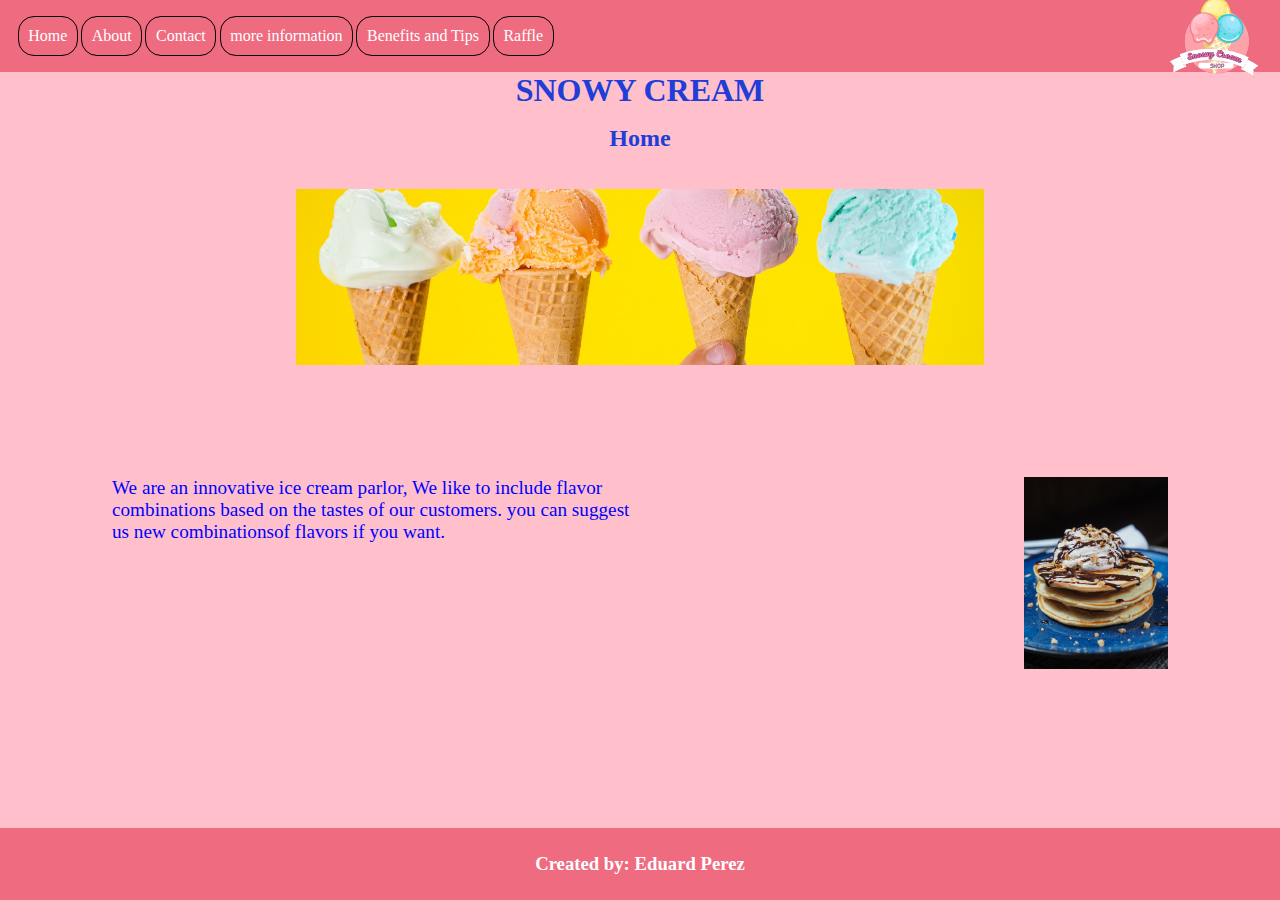
<file: index.html>
<!DOCTYPE html>
<html lang="en">
  <head>
    <meta charset="UTF-8" />
    <meta name="viewport" content="width=device-width, initial-scale=1.0" />
    <title>Home</title>
    <link rel="stylesheet" href="./style.css" />
    <link rel="shortcut icon" href="./img/icon.png" type="image/x-icon" />
  </head>
  <body>
    <div class="layout">
      <header>
        <nav class="navbar">
          <a href="#">Home</a>
          <a href="./About.html">About</a>
          <a href="./contact.html">Contact</a>
          <a href="./information.html">more information</a>
          <a href="./benefitsTips.html">Benefits and Tips</a>
          <a href="./raffle.html">Raffle</a>
        </nav>
        <img class="logo" src="./img/logo.png" alt="logo" />
      </header>
      <main class="index_main">
        <div class="inicio">
          <h1>SNOWY CREAM</h1>
          <h2>Home</h2>
          <img src="./img/icecream.jpg" class="img" alt="icecream" />
        </div>

        <div class="medio">
          <p class="pi">
            We are an innovative ice cream parlor, We like to include flavor
            combinations based on the tastes of our customers. you can suggest
            us new combinationsof flavors if you want.
          </p>
          <img src="./img/pancakes-ice.jpg" class="img1" alt="pancakes-ice" />
        </div>
      </main>
      <footer>
        <h3>Created by: Eduard Perez</h3>
      </footer>
    </div>
  </body>
</html>
</file>
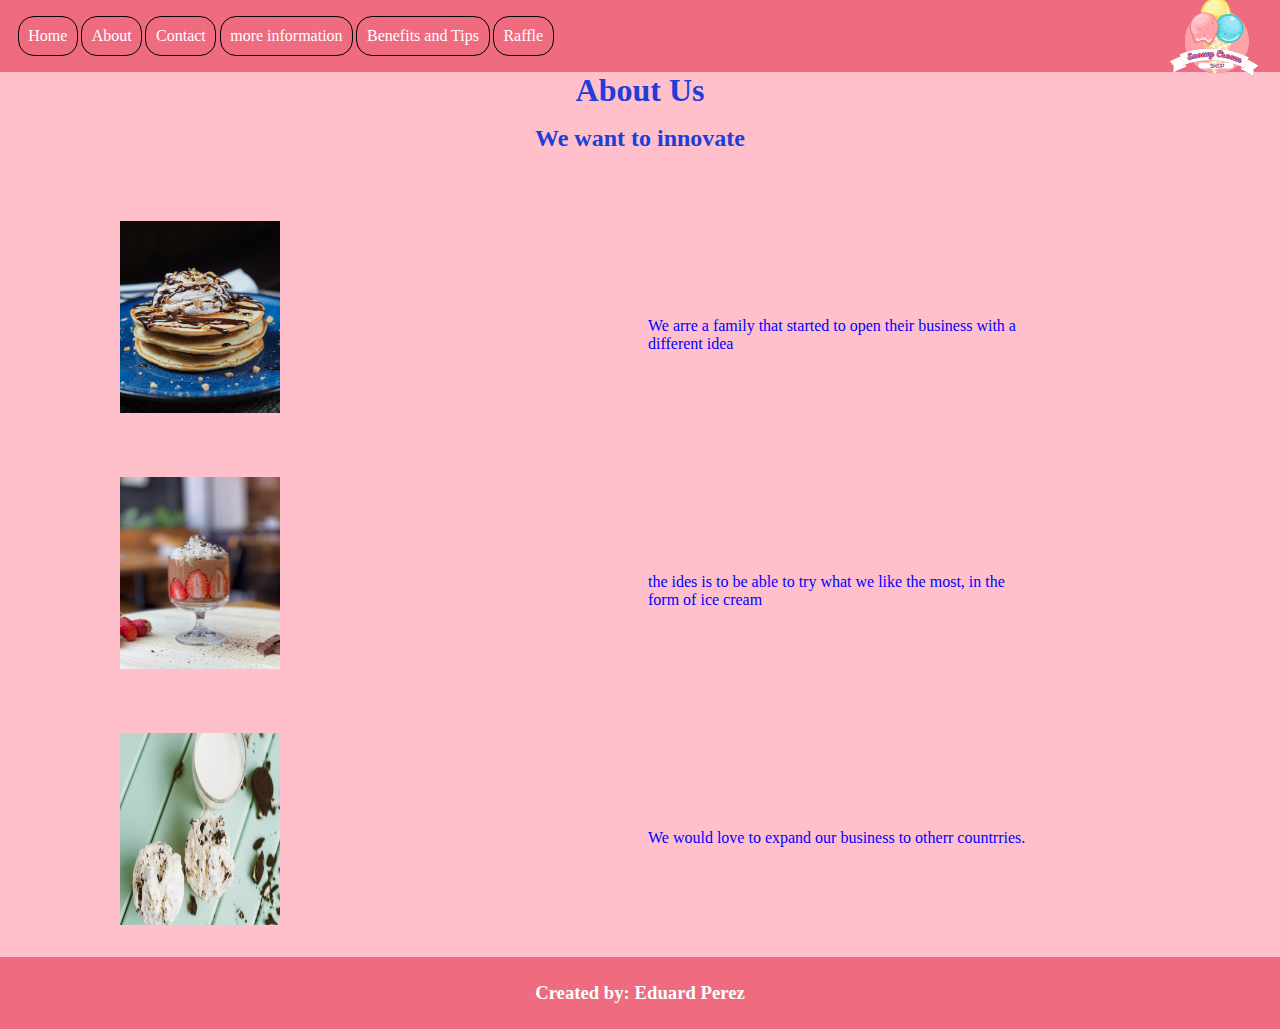
<file: About.html>
<!DOCTYPE html>
<html lang="en">
  <head>
    <meta charset="UTF-8" />
    <meta name="viewport" content="width=device-width, initial-scale=1.0" />
    <title>About</title>
    <link rel="stylesheet" href="./style.css" />
    <link rel="shortcut icon" href="./img/icon.png" type="image/x-icon" />
  </head>
  <body>
    <div class="layout">
      <header>
        <nav class="navbar">
          <a href="./index.html">Home</a>
          <a href="#">About</a>
          <a href="./contact.html">Contact</a>
          <a href="./information.html">more information</a>
          <a href="./benefitsTips.html">Benefits and Tips</a>
          <a href="./raffle.html">Raffle</a>
        </nav>
        <img class="logo" src="./img/logo.png" alt="logo" />
      </header>
      <main class="about_main">
        <h1>About Us</h1>
        <h2>We want to innovate</h2>
        <div class="p 1">
          <img src="./img/pancakes-ice.jpg" class="imgp1" alt="pancakes-ice" />
          <p>
            We arre a family that started to open their business with a
            different idea
          </p>
        </div>
        <div class="p 2">
          <img src="./img/strawberry.jpg" class="imgp2" alt="strawberry" />
          <p>
            the ides is to be able to try what we like the most, in the form of
            ice cream
          </p>
        </div>
        <div class="p 3">
          <img src="./img/two-icecream.jpg" class="imgp3" alt="strawberry" />
          <p>We would love to expand our business to otherr countrries.</p>
        </div>
      </main>
      <footer>
        <h3>Created by: Eduard Perez</h3>
      </footer>
    </div>
  </body>
</html>
</file>
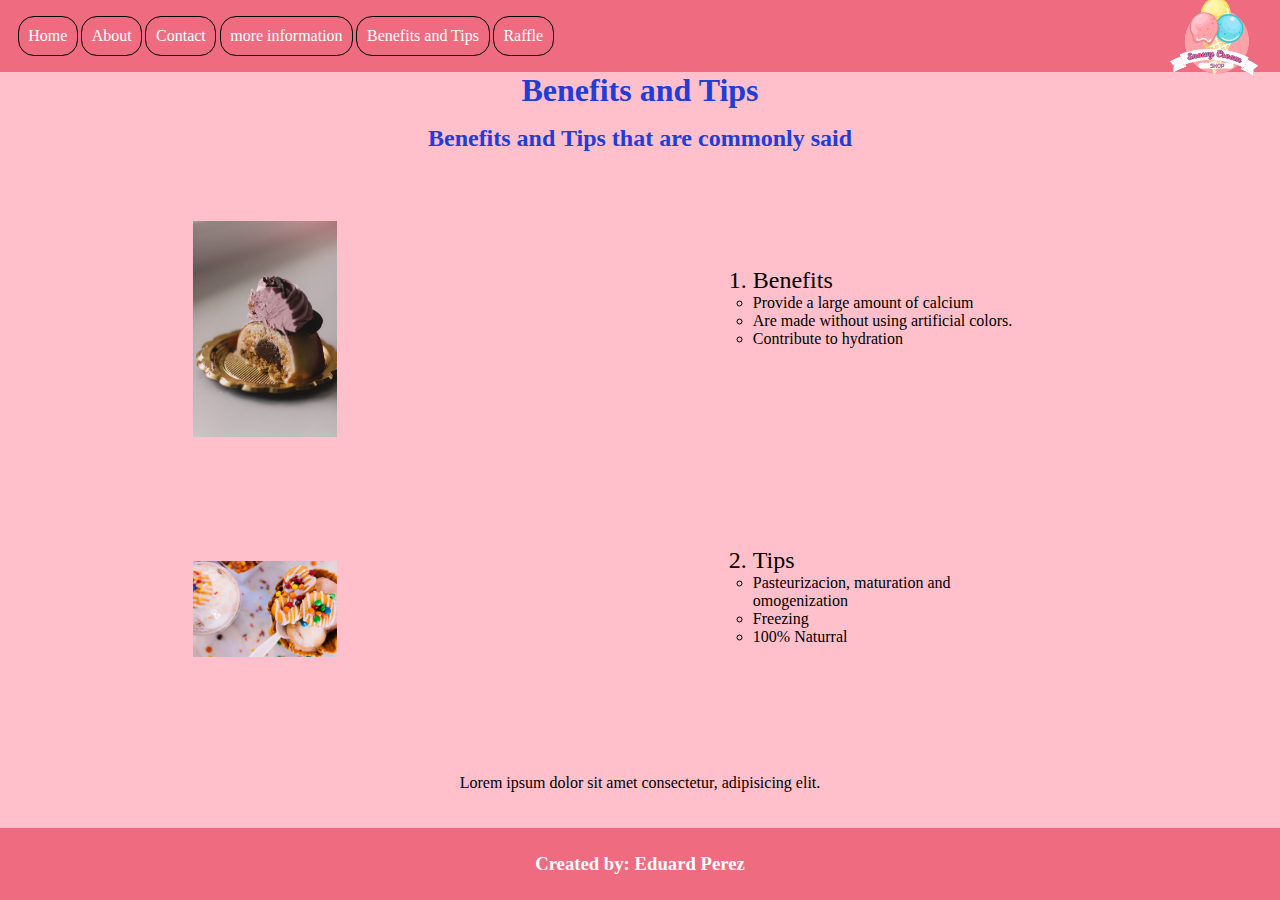
<file: benefitsTips.html>
<!DOCTYPE html>
<html lang="en">
  <head>
    <meta charset="UTF-8" />
    <meta name="viewport" content="width=device-width, initial-scale=1.0" />
    <title>Benefits and Tips</title>
    <link rel="stylesheet" href="./style.css" />
    <link rel="shortcut icon" href="./img/icon.png" type="image/x-icon" />
  </head>
  <body>
    <div class="layout">
      <header>
        <nav class="navbar">
          <a href="./index.html">Home</a>
          <a href="./About.html">About</a>
          <a href="./contact.html">Contact</a>
          <a href="./information.html">more information</a>
          <a href="#">Benefits and Tips</a>
          <a href="./raffle.html">Raffle</a>
        </nav>
        <img class="logo" src="./img/logo.png" alt="logo" />
      </header>
      <main class="benefitsTips_main">
        <h1>Benefits and Tips</h1>
        <h2>Benefits and Tips that are commonly said</h2>
        <div class="final 1">
          <img src="./img/candy-icecream.jpg" alt="candy-icecream" />
          <ol>
            <li>
              Benefits
              <ul>
                <li>Provide a large amount of calcium</li>
                <li>Are made without using artificial colors.</li>
                <li>Contribute to hydration</li>
              </ul>
            </li>
          </ol>
        </div>
        <div class="final 2">
          <img src="./img/cream-ice.jpg" alt="candy-icecream" />
          <ol start="2">
            <li>
              Tips
              <ul>
                <li>Pasteurizacion, maturation and omogenization</li>
                <li>Freezing</li>
                <li>100% Naturral</li>
              </ul>
            </li>
          </ol>
        </div>
        <p class="textf">
          Lorem ipsum dolor sit amet consectetur, adipisicing elit.
        </p>
      </main>
      <footer>
        <h3>Created by: Eduard Perez</h3>
      </footer>
    </div>
  </body>
</html>
</file>
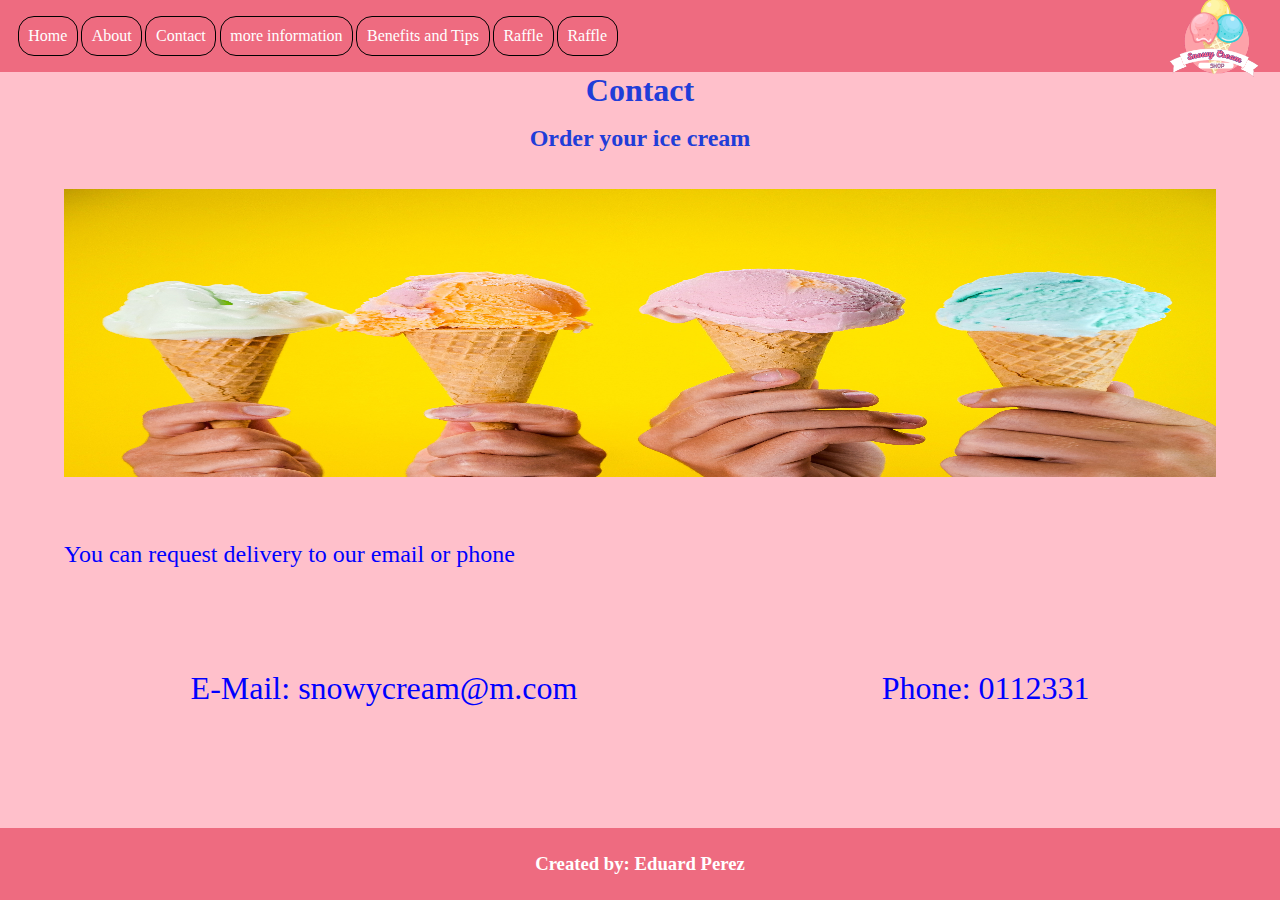
<file: contact.html>
<!DOCTYPE html>
<html lang="en">
  <head>
    <meta charset="UTF-8" />
    <meta name="viewport" content="width=device-width, initial-scale=1.0" />
    <title>Contact</title>
    <link rel="stylesheet" href="./style.css" />
    <link rel="shortcut icon" href="./img/icon.png" type="image/x-icon" />
  </head>
  <body>
    <div class="layout">
      <header>
        <nav class="navbar">
          <a href="./index.html">Home</a>
          <a href="./About.html">About</a>
          <a href="#">Contact</a>
          <a href="./information.html">more information</a>
          <a href="./benefitsTips.html">Benefits and Tips</a>
          <a href="./raffle.html">Raffle</a><a href="./raffle.html">Raffle</a>
        </nav>
        <img class="logo" src="./img/logo.png" alt="logo" />
      </header>
      <main class="contact_main">
        <h1>Contact</h1>
        <h2>Order your ice cream</h2>
        <div class="pagf">
          <img src="./img/icecream.jpg" class="imgf" alt="icecream" />
          <p class="pf">
            You can request delivery to our email or phone
          </p>
        </div>
        <div class="tp4">
          <p>E-Mail: snowycream@m.com</p>
          <p>Phone: 0112331</p>
        </div>
      </main>
      <footer>
        <h3>Created by: Eduard Perez</h3>
      </footer>
    </div>
  </body>
</html>
</file>
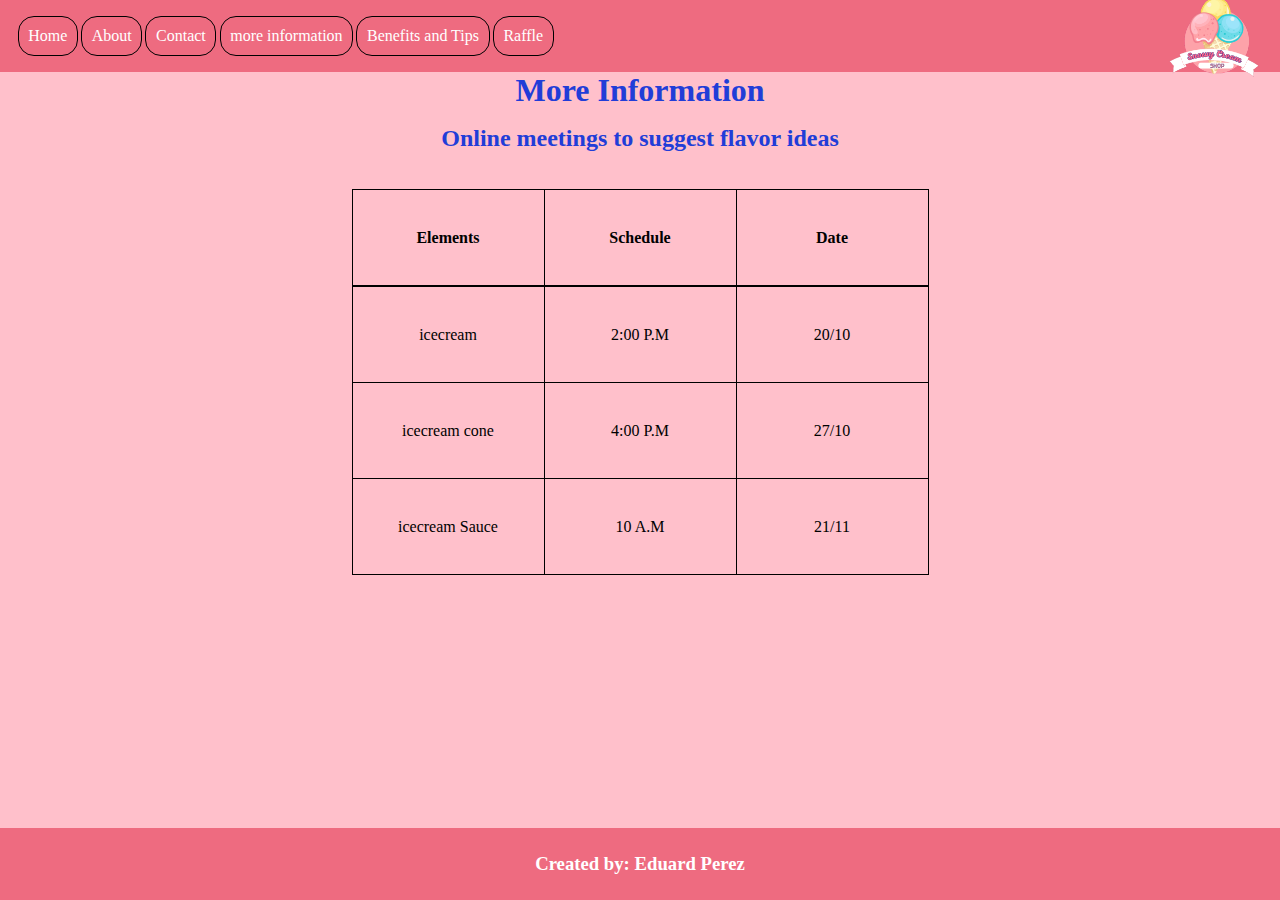
<file: information.html>
<!DOCTYPE html>
<html lang="en">
  <head>
    <meta charset="UTF-8" />
    <meta name="viewport" content="width=device-width, initial-scale=1.0" />
    <title>More Information</title>
    <link rel="stylesheet" href="./style.css" />
    <link rel="shortcut icon" href="./img/icon.png" type="image/x-icon" />
  </head>
  <body>
    <div class="layout">
      <header>
        <nav class="navbar">
          <a href="./index.html">Home</a>
          <a href="./About.html">About</a>
          <a href="./contact.html">Contact</a>
          <a href="#">more information</a>
          <a href="./benefitsTips.html">Benefits and Tips</a>
          <a href="./raffle.html">Raffle</a>
        </nav>
        <img class="logo" src="./img/logo.png" alt="logo" />
      </header>
      <main class="information_main">
        <h1>More Information</h1>
        <h2>Online meetings to suggest flavor ideas</h2>
        <table>
          <thead>
            <tr>
              <th>Elements</th>
              <th>Schedule</th>
              <th>Date</th>
            </tr>
          </thead>
          <tbody>
            <tr>
              <td>icecream</td>
              <td>2:00 P.M</td>
              <td>20/10</td>
            </tr>
            <tr>
              <td>icecream cone</td>
              <td>4:00 P.M</td>
              <td>27/10</td>
            </tr>
            <tr>
              <td>icecream Sauce</td>
              <td>10 A.M</td>
              <td>21/11</td>
            </tr>
          </tbody>
        </table>
      </main>
      <footer>
        <h3>Created by: Eduard Perez</h3>
      </footer>
    </div>
  </body>
</html>
</file>
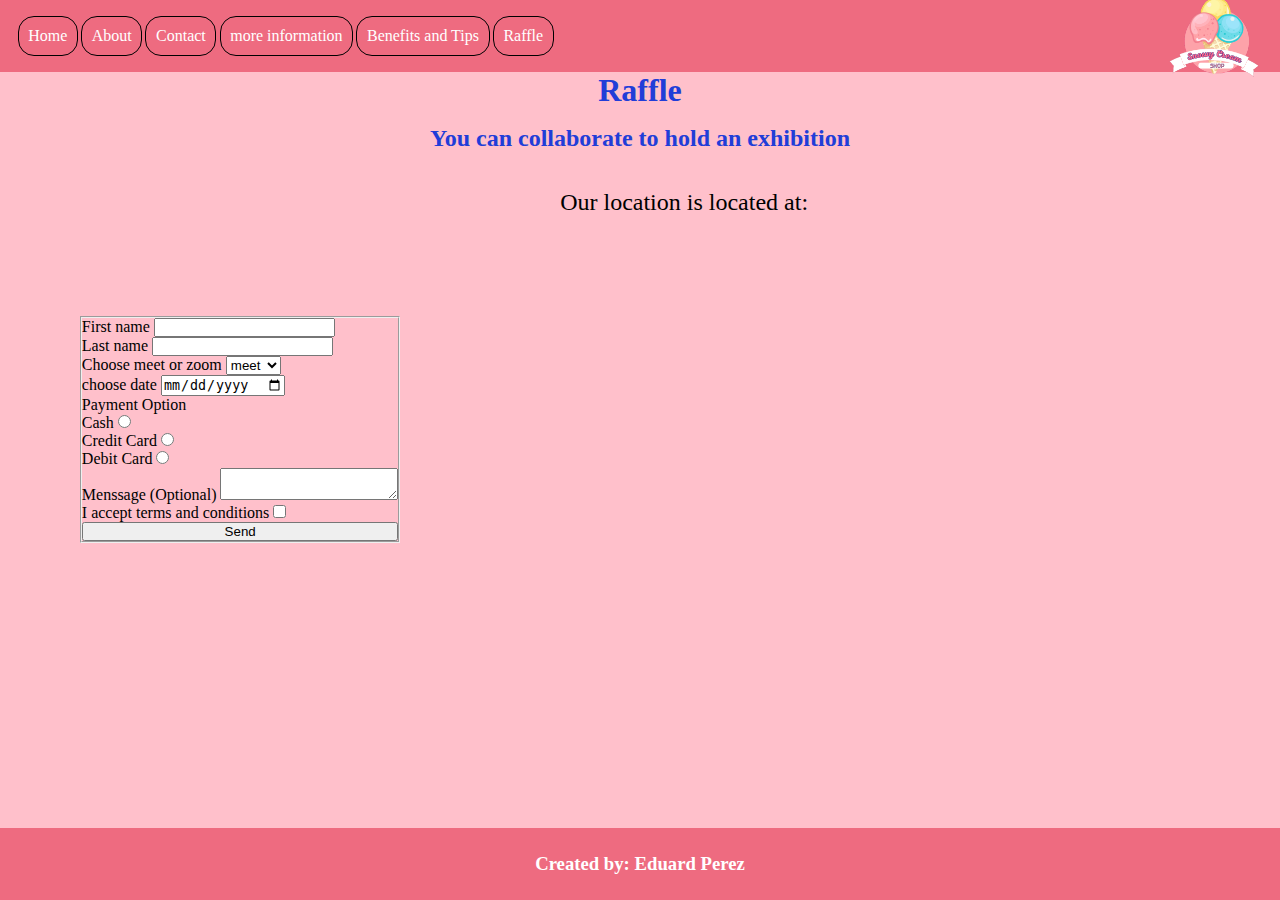
<file: raffle.html>
<!DOCTYPE html>
<html lang="en">
  <head>
    <meta charset="UTF-8" />
    <meta name="viewport" content="width=device-width, initial-scale=1.0" />
    <title>Raffle</title>
    <link rel="stylesheet" href="./style.css" />
    <link rel="shortcut icon" href="./img/icon.png" type="image/x-icon" />
  </head>
  <body>
    <div class="layout">
      <header>
        <nav class="navbar">
          <a href="./index.html">Home</a>
          <a href="./About.html">About</a>
          <a href="./contact.html">Contact</a>
          <a href="./information.html">more information</a>
          <a href="./benefitsTips.html">Benefits and Tips</a>
          <a href="#">Raffle</a>
        </nav>
        <img class="logo" src="./img/logo.png" alt="logo" />
      </header>
      <main class="raffle_main">
        <h1>Raffle</h1>
        <h2>
          You can collaborate to hold an exhibition 
        </h2>
        <div class="forymap">
          <div>
            <form action="./show_data.html" method="get">
            <fieldset class="formulario">
              <label for="Firstname">
                First name
                <input type="text" name="Firstname" id="Firstname" />
              </label>
              <label for="Lastname">
                Last name
                <input type="text" name="Lastname" id="Lastname" />
              </label>
              <label for="meetorzoom">
                Choose meet or zoom
                <select name="meetorzoom" id="meetorzoom">
                  <option value="meet">meet</option>
                  <option value="zoom">zoom</option>
                </select>
              </label>
              <label for="chosedate">
                choose date
                <input type="date" name="fecha" id="chosedate">
              </label>
              <div class="cash">
                <p>Payment Option</p>
                <label for="payment">
                  Cash
                  <input type="radio" name="payment" value="Cash" id="payment"/>
                </label>
                <label for="payment1">
                  Credit Card
                  <input type="radio" name="payment" value="Credit" id="payment1" />
                </label>
                <label for="payment2">
                  Debit Card
                  <input type="radio" name="payment" value="Debit" id="payment2"/>
                </label>
              </div>

              <label for="Menssage">
                Menssage (Optional)
                <textarea name="Menssage" id="Menssage"></textarea>
              </label>
              <label for="terms">
                I accept terms and conditions
                <input type="checkbox" name="terms" id="terms" required />
              </label>
              <button>Send</button>
            </fieldset>
          </form>
            </div>
          
        
           <div class="mapa">
<p>Our location is located at:</p>
<section>
  <iframe src="https://www.google.com/maps/embed?pb=!1m18!1m12!1m3!1d34310.596475085!2d-118.25014774510939!3d34.014725923349786!2m3!1f0!2f0!3f0!3m2!1i1024!2i768!4f13.1!3m3!1m2!1s0x80c2c78ea5225361%3A0x82cc966d190755b8!2sSoho%20Warehouse!5e0!3m2!1ses-419!2sco!4v1718809644241!5m2!1ses-419!2sco" class="mapaang" width="600" height="450" style="border:0;" allowfullscreen="" loading="lazy" referrerpolicy="no-referrer-when-downgrade"></iframe>
</section>
            </div>
          
        </div>
      </main>
      <footer>
        <h3>Created by: Eduard Perez</h3>
      </footer>
    </div>
  </body>
</html>
</file>
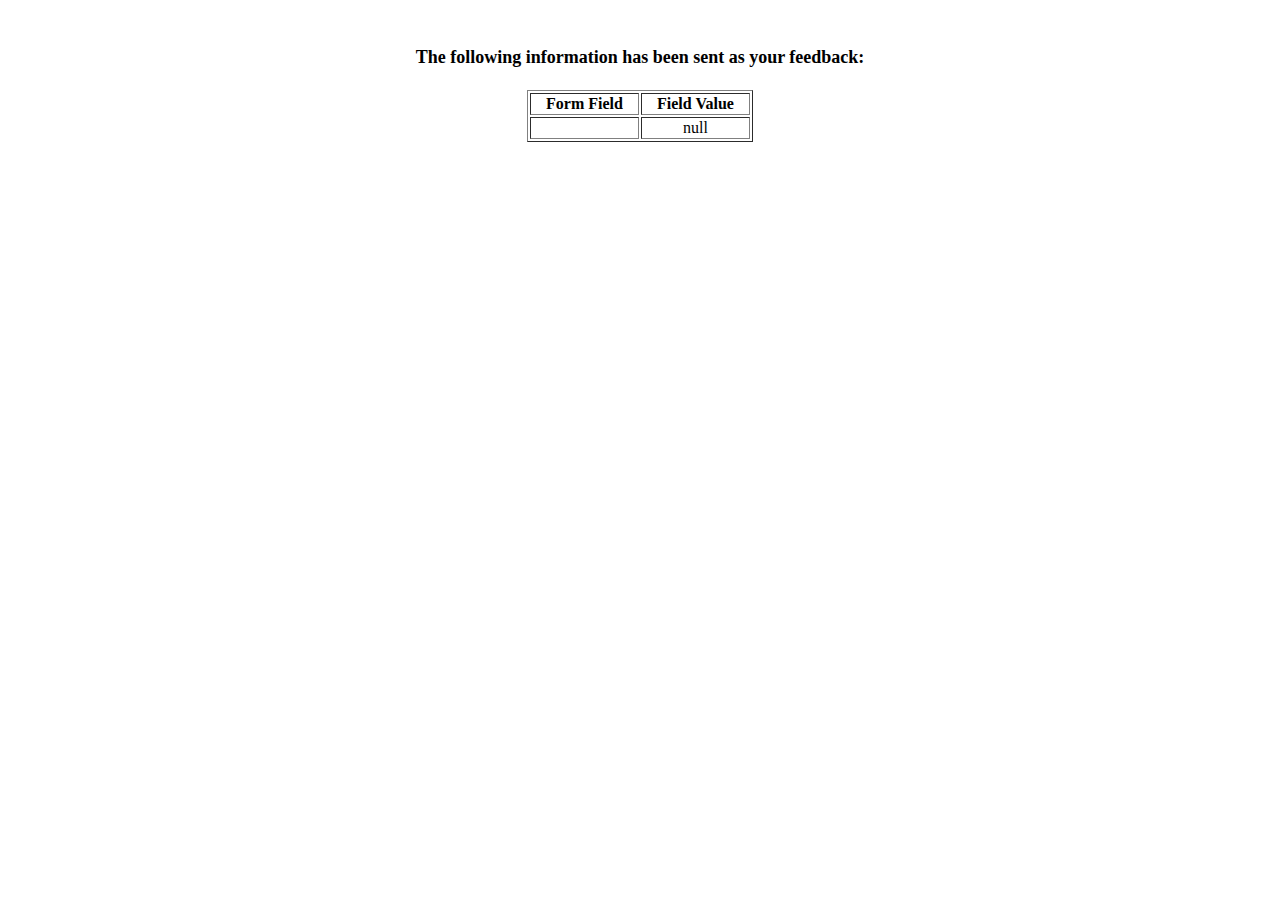
<file: show_data.html>
<html>
<head>
<title>Feedback Sent</title>
</head>
<body>
<p align=center>&nbsp;</p>
<h1 align=center><font size="+1">The following information has been sent as your
  feedback:</font></h1>

<table border="1" align=center width="226">
  <tr>
    <th align="center">Form Field</th>
    <th align="center">Field Value</th>
  </tr>

<script language="javascript">
var args = location.search.substr(1).split('&');
for (var i = 0; i < args.length; ++i) {
  var parts = args[i].split('=');
  if (parts != null) {
    var field = parts[0];
    var value = parts[1];
    if (value == null) {
      value = "null"
    }
    else {
      value = '"' + unescape(value.replace(/\+/g, ' ')) + '"';
    }

    document.writeln('<tr><td align="center">' + field + '</td>');
    document.writeln('<td align="center">' + value + '</td></tr>');
  }
}
</script>

<noscript>
<tr><td>
<p>You need to turn on Javascript in your browser.</p>

<p>In Microsoft Internet Explorer 4 or greater:</p>
<ul>
<li>From the "Tools" menu (in IE 4, it's the "View" menu), select "Internet Options".</li>
<li>Click on the "Security" tab.</li>
<li>Click on the "Custom Level" button. (In IE 4, select "Custom"
and then click on "Settings...".)</li>
<li>Under "Active scripting" make sure "Enable" is selected.</li>
</ul>

<p>In Netscape version 4 or greater:</p>
<ul>
<li>From the <b>Edit</b> menu, select <b>Preferences</b>.</li>
<li>In the <b>Category</b> list on the left, click on the word "Advanced".</li>
<li>In the panel on the right, make sure "Enable JavaScript" is checked.</li>
<li>Click the <b>OK</b> button.</li>
</ul>

</td></tr>
</noscript>

</table>
</body>
</html>
</file>
<file: style.css>
* {
  margin: 0px;
  padding: 0px;
  box-sizing: border-box;
}
header {
  min-height: 8vh;
  background-color: rgb(238, 107, 128);
  display: flex;
  flex-direction: column-reverse;
  align-items: center;
}
.layout {
  background-color: pink;
  min-height: 100vh;
  display: flex;
  flex-direction: column;
}
.navbar {
  display: flex;
  padding: 1rem;
  flex-direction: column;
}
.navbar a {
  color: white;
  text-decoration: none;
  padding: 0.6rem;
  background-color: rgb(238, 107, 128);
  border-radius: 1rem;
  border: 0.1rem solid black;
  margin: 0.1rem;
}
.logo {
  width: 10%;
  object-fit: contain;
}
.inicio {
  display: flex;
  flex-direction: column;
  align-items: center;
}
h1 {
  display: flex;
  justify-content: center;
  color: rgb(33, 61, 216);
}
h2 {
  color: rgb(33, 61, 216);
  height: 5rem;
  display: flex;
  justify-content: center;
  padding: 1rem;
}
.img {
  width: 90%;
  object-fit: cover;
}
.index_main {
  flex-grow: 1;
  display: flex;
  flex-direction: column;
}
.about_main {
  flex-grow: 1;
  width: 100%;
}
.contact_main {
  flex-grow: 1;
}
.information_main {
  flex-grow: 1;
}
.benefitsTips_main {
  flex-grow: 1;
}
.raffle_main {
  flex-grow: 1;
}
.medio {
  display: flex;
  flex-direction: row;
  padding: 15%;
  justify-content: space-between;
}
.img1 {
  width: 40%;
}
.pi {
  color: blue;
  font-size: 80%;
  width: 50%;
}
footer {
  background-color: rgb(238, 107, 128);
  min-height: 8vh;
  display: flex;
  justify-content: center;
  align-items: center;
  flex-direction: row;
}
h3 {
  color: white;
}
.p {
  width: 100%;
  color: blue;
  display: flex;
  flex-direction: column;
  align-items: center;
  justify-content: space-around;
}

.p img {
  width: 10rem;
  height: 12rem;
}
.p p {
  padding: 10%;
}
.pagf {
  display: flex;
  flex-direction: column;
  align-items: center;
}
.imgf {
  width: 90%;
}
.pf {
  padding: 1%;
  width: 100%;
  font-size: 1.5rem;
  color: blue;
}
.tp4 {
  display: flex;
  flex-direction: row;
  justify-content: space-around;
  padding: 3%;
  color: blue;
}
table tr,
td,
th {
  border: 1.5px solid black;
  width: 12rem;
  height: 6rem;
  text-align: center;
}
.final {
  display: flex;
  flex-direction: column;
  align-items: center;
  font-size: 1.5rem;
  padding: 1rem;
}
.final img {
  width: 9rem;
}
.final ul {
  font-size: 16px;
  width: 17rem;
  height: 6rem;
}
.textf {
  text-align: center;
  padding: 2%;
}
.final ol {
  padding: 5%;
}
form {
  display: flex;
  flex-direction: column;
}
.formulario {
  display: flex;
  flex-direction: column;
}
.cash {
  display: flex;
  flex-direction: column;
}
.mapaang {
  width: 100%;
}
.mapa p {
  font-size: 1.5rem;
}
@media (min-width: 768px) {
  header {
    flex-direction: row;
    justify-content: space-between;
  }
  .navbar {
    flex-direction: row;
  }
  .img {
    width: 30rem;
    height: 11rem;
  }
  .medio {
    font-size: 1.5rem;
  }
  .img1 {
    width: 25%;
  }
  .p {
    flex-direction: row;
  }
  .p p {
    width: 50%;
  }
  .imgf {
    width: 90%;
    height: 18rem;
  }
  .pf {
    padding: 4rem;
  }
  .tp4 {
    font-size: 2rem;
  }
  table {
    display: flex;
    flex-direction: column;
    align-items: center;
    border-collapse: collapse;
  }
  .final {
    flex-direction: row;
    justify-content: space-between;
  }
  .forymap {
    display: flex;
    flex-direction: row;
    justify-content: space-around;
    align-items: center;
  }
  .mapa {
    width: 50%;
  }
}
@media (min-width: 1024px) {
  header {
    flex-direction: row;
    justify-content: space-between;
    height: 4rem;
  }
  .img {
    width: 43rem;
    object-fit: cover;
  }
  .medio {
    padding: 7rem;
  }
  .img1 {
    width: 9rem;
  }
  .p p {
    height: 10rem;
  }
  .final {
    justify-content: space-around;
  }
}
</file>
